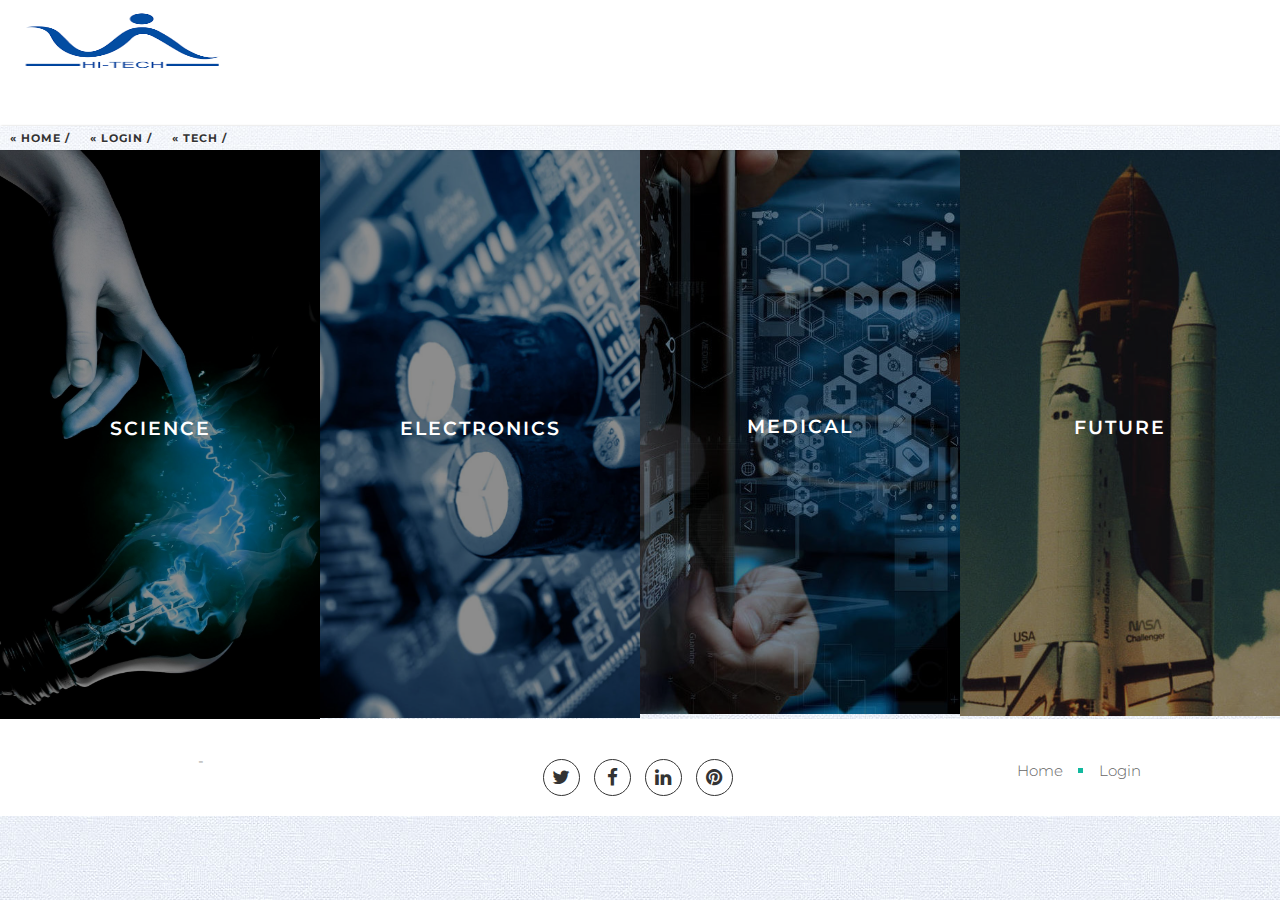
<file: data.html>
<!DOCTYPE html>
<!--[if lt IE 7 ]> <html lang="en" class="no-js ie6 lt8"> <![endif]-->
<!--[if IE 7 ]>    <html lang="en" class="no-js ie7 lt8"> <![endif]-->
<!--[if IE 8 ]>    <html lang="en" class="no-js ie8 lt8"> <![endif]-->
<!--[if IE 9 ]>    <html lang="en" class="no-js ie9"> <![endif]-->
<!--[if (gt IE 9)|!(IE)]><!--> <html lang="en" class="no-js"> <!--<![endif]-->
    <head>
        <meta charset="UTF-8" />
        <!-- <meta http-equiv="X-UA-Compatible" content="IE=edge,chrome=1">  -->
        <title>Login and Explore Technologies</title>
        <meta name="viewport" content="width=device-width, initial-scale=1.0"> 
        <meta name="description" content="Login and Registration Form with HTML5 and CSS3" />
        <meta name="keywords" content="html5, css3, form, switch, animation, :target, pseudo-class" />
        <meta name="author" content="Codrops" />
        <link rel="shortcut icon" href="../favicon.ico"> 
        <link rel="stylesheet" type="text/css" href="css/demo.css" />
        <link rel="stylesheet" type="text/css" href="css/style3.css" />
		<link rel="stylesheet" type="text/css" href="css/animate-custom.css" />


        <meta charset="utf-8" />
    <meta http-equiv="X-UA-Compatible" content="IE=edge" />
    <meta name="viewport" content="width=device-width, initial-scale=1" />
    <meta name="description" content="Free Bootstrap Themes by Html5xCss3 dot com - Free Responsive Html5 Templates">
    <meta name="author" content="http://www.Html5xCss3.com">
    
<!-- Bootstrap Core CSS -->
    <link href="css/bootstrap.min.css" rel="stylesheet" type="text/css">
    
    <!-- Custom CSS -->
    <link href="css/style.css" rel="stylesheet">
    <link rel="stylesheet" href="css/lightbox.css">
    
    <!-- Custom Fonts -->
    <link href="font-awesome/css/font-awesome.min.css" rel="stylesheet" type="text/css">
    
    <!-- Owl Carousel Assets -->
    <link href="owl-carousel/owl.carousel.css" rel="stylesheet">
    <!-- <link href="owl-carousel/owl.theme.css" rel="stylesheet"> -->

    </head>
    <body>
    <div style="height: 14%;background-color: white;">
            <img src="images/logo2.png" style="width: 250px; height: 90px;">
        </div>
          <!-- Codrops top bar -->
            <div class="codrops-top" >
            
                <a href="index.html">
                    <strong>&laquo; Home / </strong>
                </a>
                <a href="index3.html">
                    <strong>&laquo; Login / </strong>
                </a>
                <a href="#">
                    <strong>&laquo; Tech / </strong>
                </a>
                <span class="right">
                    <a href="">
                        
                    </a>
                </span>
                <div class="clr"></div>
            </div><!--/ Codrops top bar -->
        <!-- ////////////Content Box 04 -->
        <section class="box-content box-4" id="box-gallery" data-anchor="gallery">
            <div class="">
                <div class="no-gutter">
                    <div class="col-lg-3 col-sm-6">
                        <div class="portfolio-box zoom-effect">
                            <img src="images/sc.jpg" class="img-responsive" alt="">
                            <div class="portfolio-box-caption">
                                <div class="portfolio-box-caption-content">
                                    <div class="project-name">
                                       Science
                                    </div>
                                    <div class="project-category">
                                       
                                    </div>
                                    <div class="project-social">
                                        <ul class="list-inline">
                                            <li><a href="http://www.inventor-strategies.com/latest-science-inventions.html"><i class="fa fa-link"></i></a></li>
                                            
                                        </ul>
                                    </div>
                                </div>
                            </div>
                        </div>
                    </div>
                    <div class="col-lg-3 col-sm-6 nopadding">
                        <div class="portfolio-box zoom-effect">
                            <img src="images/el.jpg" class="img-responsive" alt="">
                            <div class="portfolio-box-caption">
                                <div class="portfolio-box-caption-content">
                                    <div class="project-name">
                                        Electronics
                                    </div>
                                    <div class="project-category">
                                        
                                    </div>
                                    <div class="project-social">
                                        <ul class="list-inline">
                                            <li><a href="http://www.inventor-strategies.com/new-electronic-inventions.html"><i class="fa fa-link"></i></a></li>
                                           
                                        </ul>
                                    </div>
                                </div>
                            </div>
                        </div>
                    </div>
                    <div class="col-lg-3 col-sm-6 nopadding">
                        <div class="portfolio-box zoom-effect">
                            <img src="images/medical.jpg" class="img-responsive" alt="">
                            <div class="portfolio-box-caption">
                                <div class="portfolio-box-caption-content">
                                    <div class="project-name">
                                       Medical
                                    </div>
                                    <div class="project-category">
                                        
                                    </div>
                                    <div class="project-social">
                                        <ul class="list-inline">
                                            <li><a href="http://www.inventor-strategies.com/medical-inventions.html"><i class="fa fa-link"></i></a></li>
                                           
                                        </ul>
                                    </div>
                                </div>
                            </div>
                        </div>
                    </div>

                       <div class="col-lg-3 col-sm-6 nopadding">
                        <div class="portfolio-box zoom-effect">
                            <img src="images/rock.jpg" class="img-responsive" alt="">
                            <div class="portfolio-box-caption">
                                <div class="portfolio-box-caption-content">
                                    <div class="project-name">
                                        Future
                                    </div>
                                    <div class="project-category">
                                       
                                    </div>
                                    <div class="project-social">
                                        <ul class="list-inline">
                                            <li><a href="http://www.inventor-strategies.com/future-inventions.html"><i class="fa fa-link"></i></a></li>
                                           
                                        </ul>
                                    </div>
                                </div>
                            </div>
                        </div>
                    </div>
                    
                  
                   
                  
        </section>
        <footer>
        
        <div class="wrap-footer">
            <div class="container">
                <div class="row">
                    <div class="col-md-3">
                        <p>- <a href="http://www.Html5xCss3.com" target="_blank" rel="nofollow"></a>  <a href="http://www.Html5xCss3.com" target="_blank" rel="nofollow"></a></p>
                    </div>
                    <div class="col-md-6">
                        <ul class="list-inline social-link">
                            <li><a href="#"><i class="fa fa-twitter"></i></a></li>
                            <li><a href="https://www.facebook.com/Html5xCss3"><i class="fa fa-facebook"></i></a></li>
                            <li><a href="#"><i class="fa fa-linkedin"></i></a></li>
                            <li><a href="#"><i class="fa fa-pinterest"></i></a></li>
                        </ul>
                    </div>
                    <div class="col-md-3">
                        <ul class="list-inline quicklinks">
                            <li><a href="index.html">Home</a></li>
                            <li><a href="index3.html">Login</a></li>
                    </div>
                </div>
            </div>
        </div>
    </footer>
      </body>
</html>
</file>
<file: css/demo.css>
@font-face {
    font-family: 'BebasNeueRegular';
    src: url('fonts/BebasNeue-webfont.eot');
    src: url('fonts/BebasNeue-webfont.eot?#iefix') format('embedded-opentype'),
         url('fonts/BebasNeue-webfont.woff') format('woff'),
         url('fonts/BebasNeue-webfont.ttf') format('truetype'),
         url('fonts/BebasNeue-webfont.svg#BebasNeueRegular') format('svg');
    font-weight: normal;
    font-style: normal;
}
/* CSS reset */
body,div,dl,dt,dd,ul,ol,li,h1,h2,h3,h4,h5,h6,pre,form,fieldset,input,textarea,p,blockquote,th,td { 
	margin:0;
	padding:0;
}
html,body {
	margin:0;
	padding:0;
	height: 100%;
}
table {
	border-collapse:collapse;
	border-spacing:0;
}
fieldset,img { 
	border:0;
}
address,caption,cite,code,dfn,th,var {
	font-style:normal;
	font-weight:normal;
}
ol,ul {
	list-style:none;
}
caption,th {
	text-align:left;
}
h1,h2,h3,h4,h5,h6 {
	font-size:100%;
	font-weight:normal;
}
q:before,q:after {
	content:'';
}
abbr,acronym { border:0;
}
article, aside, details, figcaption, figure,
footer, header, hgroup, menu, nav, section {
	display: block;
}
/* General Demo Style */
body{
	font-family: Cambria, Palatino, "Palatino Linotype", "Palatino LT STD", Georgia, serif;
	background: #fff url(../images/bg.jpg) repeat top left;
	font-weight: 400;
	font-size: 15px;
	color: #1d3c41;
	overflow-y: scroll;
}
a{
	color: #333;
	text-decoration: none;
}
.container{
	width: 100%;
	height: 100%;
	position: relative;
	text-align: center;
}
.clr{
	clear: both;
}
.container > header{
	padding: 20px 30px 10px 30px;
	margin: 0px 20px 10px 20px;
	position: relative;
	display: block;
	text-shadow: 1px 1px 1px rgba(0,0,0,0.2);
    text-align: center;
}
.container > header h1{
	font-family: 'BebasNeueRegular', 'Arial Narrow', Arial, sans-serif;
	font-size: 35px;
	line-height: 35px;
	position: relative;
	font-weight: 400;
	color: rgba(26,89,120,0.9);
	text-shadow: 1px 1px 1px rgba(0,0,0,0.1);
    padding: 0px 0px 5px 0px;
}
.container > header h1 span{
	color: #7cbcd6;
	text-shadow: 0px 1px 1px rgba(255,255,255,0.8);
}
.container > header h2{
	font-size: 16px;
	font-style: italic;
	color: #2d6277;
	text-shadow: 0px 1px 1px rgba(255,255,255,0.8);
}
/* Header Style */
.codrops-top{
	line-height: 24px;
	font-size: 11px;
	background: rgba(255, 255, 255, 0.4);
	text-transform: uppercase;
	z-index: 9999;
	position: relative;
	box-shadow: 1px 0px 2px rgba(0,0,0,0.2);
}
.codrops-top a{
	padding: 0px 10px;
	letter-spacing: 1px;
	color: #333;
	text-shadow: 0px 1px 1px #fff;
	display: block;
	float: left;
}
.codrops-top a:hover{
	background: #fff;
}
.codrops-top span.right{
	float: right;
}
.codrops-top span.right a{
	float: left;
	display: block;
}

.codrops-demos{
	text-align:center;
	display: block;
	padding: 14px;
}
.codrops-demos span{
	display: inline-block;
	padding-right: 15px;
	text-shadow: 1px 1px 1px rgba(255, 255, 255, 0.8);
}
.codrops-demos a,
.codrops-demos a.current-demo,
.codrops-demos a.current-demo:hover{
    display: inline-block;
	font-style: italic;
	font-size: 12px;
	padding: 3px 5px;
	margin: 0px 3px;
	font-weight: 800;
	box-shadow: 1px 1px 1px rgba(0,0,0,0.05) inset;
	color: #fff;
	text-shadow: 1px 1px 1px rgba(0,0,0,0.1);
	background: rgba(104,171,194,0.5);
}
.codrops-demos a:hover{
	background: #4fa2c4;
}
.codrops-demos a.current-demo,
.codrops-demos a.current-demo:hover{
	color: rgba(104,171,194,1);
	background: rgba(255,255,255,0.9);
	box-shadow: 0px 1px 1px rgba(0,0,0,0.1);
}
</file>
<file: css/style3.css>
/* remove codrops styles and reset the whole thing */
#container_demo{
	 text-align: left;
	 margin: 0;
	 padding: 0;
	 margin: 0 auto;
	 font-family: "Trebuchet MS","Myriad Pro",Arial,sans-serif;
}

/** fonts used for the icons **/ 
@font-face {
    font-family: 'FontomasCustomRegular';
    src: url('fonts/fontomas-webfont.eot');
    src: url('fonts/fontomas-webfont.eot?#iefix') format('embedded-opentype'),
         url('fonts/fontomas-webfont.woff') format('woff'),
         url('fonts/fontomas-webfont.ttf') format('truetype'),
         url('fonts/fontomas-webfont.svg#FontomasCustomRegular') format('svg');
    font-weight: normal;
    font-style: normal;
}
@font-face {
    font-family: 'FranchiseRegular';
    src: url('fonts/franchise-bold-webfont.eot');
    src: url('fonts/franchise-bold-webfont.eot?#iefix') format('embedded-opentype'),
         url('fonts/franchise-bold-webfont.woff') format('woff'),
         url('fonts/franchise-bold-webfont.ttf') format('truetype'),
         url('fonts/franchise-bold-webfont.svg#FranchiseRegular') format('svg');
    font-weight: normal;
    font-style: normal;

}
a.hiddenanchor{
	display: none;
}
/** The wrapper that will contain our two forms **/
#wrapper{
	width: 60%;
	right: 0px;
	min-height: 560px;	
	margin: 0px auto;	
	width: 500px;
	position: relative;	
}
/**** Styling the form elements **/

/**** general text styling ****/
#wrapper a{
	color: rgb(95, 155, 198);
	text-decoration: underline;
}

#wrapper h1{
	font-size: 48px;
	color: rgb(6, 106, 117);
	padding: 2px 0 10px 0;
	font-family: 'FranchiseRegular','Arial Narrow',Arial,sans-serif;
	font-weight: bold;
	text-align: center;
	padding-bottom: 30px;
}
/** For the moment only webkit supports the background-clip:text; */
#wrapper h1{
    background: -webkit-repeating-linear-gradient(-45deg, 
	rgb(18, 83, 93) , 
	rgb(18, 83, 93) 20px, 
	rgb(64, 111, 118) 20px, 
	rgb(64, 111, 118) 40px, 
	rgb(18, 83, 93) 40px);
	-webkit-text-fill-color: transparent;
	-webkit-background-clip: text;
}
#wrapper h1:after{
	content: ' ';
	display: block;
	width: 100%;
	height: 2px;
	margin-top: 10px;
	background: -moz-linear-gradient(left, rgba(147,184,189,0) 0%, rgba(147,184,189,0.8) 20%, rgba(147,184,189,1) 53%, rgba(147,184,189,0.8) 79%, rgba(147,184,189,0) 100%); 
	background: -webkit-gradient(linear, left top, right top, color-stop(0%,rgba(147,184,189,0)), color-stop(20%,rgba(147,184,189,0.8)), color-stop(53%,rgba(147,184,189,1)), color-stop(79%,rgba(147,184,189,0.8)), color-stop(100%,rgba(147,184,189,0))); 
	background: -webkit-linear-gradient(left, rgba(147,184,189,0) 0%,rgba(147,184,189,0.8) 20%,rgba(147,184,189,1) 53%,rgba(147,184,189,0.8) 79%,rgba(147,184,189,0) 100%); 
	background: -o-linear-gradient(left, rgba(147,184,189,0) 0%,rgba(147,184,189,0.8) 20%,rgba(147,184,189,1) 53%,rgba(147,184,189,0.8) 79%,rgba(147,184,189,0) 100%); 
	background: -ms-linear-gradient(left, rgba(147,184,189,0) 0%,rgba(147,184,189,0.8) 20%,rgba(147,184,189,1) 53%,rgba(147,184,189,0.8) 79%,rgba(147,184,189,0) 100%); 
	background: linear-gradient(left, rgba(147,184,189,0) 0%,rgba(147,184,189,0.8) 20%,rgba(147,184,189,1) 53%,rgba(147,184,189,0.8) 79%,rgba(147,184,189,0) 100%); 
}

#wrapper p{
	margin-bottom:15px;
}
#wrapper p:first-child{
	margin: 0px;
}
#wrapper label{
	color: rgb(64, 92, 96);
	position: relative;
}

/**** advanced input styling ****/
/* placeholder */
::-webkit-input-placeholder  { 
	color: rgb(190, 188, 188); 
	font-style: italic;
}
input:-moz-placeholder,
textarea:-moz-placeholder{ 
	color: rgb(190, 188, 188);
	font-style: italic;
} 
input {
  outline: none;
}

/* all the input except submit and checkbox */
#wrapper input:not([type="checkbox"]){
	width: 92%;
	margin-top: 4px;
	padding: 10px 5px 10px 32px;	
	border: 1px solid rgb(178, 178, 178);
	-webkit-appearance: textfield;
	-webkit-box-sizing: content-box;
	  -moz-box-sizing : content-box;
	       box-sizing : content-box;
	-webkit-border-radius: 3px;
	   -moz-border-radius: 3px;
	        border-radius: 3px;
	-webkit-box-shadow: 0px 1px 4px 0px rgba(168, 168, 168, 0.6) inset;
	   -moz-box-shadow: 0px 1px 4px 0px rgba(168, 168, 168, 0.6) inset;
	        box-shadow: 0px 1px 4px 0px rgba(168, 168, 168, 0.6) inset;
	-webkit-transition: all 0.2s linear;
	   -moz-transition: all 0.2s linear;
	     -o-transition: all 0.2s linear;
	        transition: all 0.2s linear;
}
#wrapper input:not([type="checkbox"]):active,
#wrapper input:not([type="checkbox"]):focus{
	border: 1px solid rgba(91, 90, 90, 0.7);
	background: rgba(238, 236, 240, 0.2);	
	-webkit-box-shadow: 0px 1px 4px 0px rgba(168, 168, 168, 0.9) inset;
	   -moz-box-shadow: 0px 1px 4px 0px rgba(168, 168, 168, 0.9) inset;
	        box-shadow: 0px 1px 4px 0px rgba(168, 168, 168, 0.9) inset;
} 

/** the magic icon trick ! **/
[data-icon]:after {
    content: attr(data-icon);
    font-family: 'FontomasCustomRegular';
    color: rgb(106, 159, 171);
    position: absolute;
    left: 10px;
    top: 35px;
	width: 30px;
}

/*styling both submit buttons */
#wrapper p.button input{
	width: 30%;
	cursor: pointer;	
	background: rgb(61, 157, 179);
	padding: 8px 5px;
	font-family: 'BebasNeueRegular','Arial Narrow',Arial,sans-serif;
	color: #fff;
	font-size: 24px;	
	border: 1px solid rgb(28, 108, 122);	
	margin-bottom: 10px;	
	text-shadow: 0 1px 1px rgba(0, 0, 0, 0.5);
	-webkit-border-radius: 3px;
	   -moz-border-radius: 3px;
	        border-radius: 3px;	
	-webkit-box-shadow: 0px 1px 6px 4px rgba(0, 0, 0, 0.07) inset,
	        0px 0px 0px 3px rgb(254, 254, 254),
	        0px 5px 3px 3px rgb(210, 210, 210);
	   -moz-box-shadow:0px 1px 6px 4px rgba(0, 0, 0, 0.07) inset,
	        0px 0px 0px 3px rgb(254, 254, 254),
	        0px 5px 3px 3px rgb(210, 210, 210);
	        box-shadow:0px 1px 6px 4px rgba(0, 0, 0, 0.07) inset,
	        0px 0px 0px 3px rgb(254, 254, 254),
	        0px 5px 3px 3px rgb(210, 210, 210);
	-webkit-transition: all 0.2s linear;
	   -moz-transition: all 0.2s linear;
	     -o-transition: all 0.2s linear;
	        transition: all 0.2s linear;
}
#wrapper p.button input:hover{
	background: rgb(74, 179, 198);
}
#wrapper p.button input:active,
#wrapper p.button input:focus{
	background: rgb(40, 137, 154);
	position: relative;
	top: 1px;
	border: 1px solid rgb(12, 76, 87);	
	-webkit-box-shadow: 0px 1px 6px 4px rgba(0, 0, 0, 0.2) inset;
	   -moz-box-shadow: 0px 1px 6px 4px rgba(0, 0, 0, 0.2) inset;
	        box-shadow: 0px 1px 6px 4px rgba(0, 0, 0, 0.2) inset;
}
p.login.button,
p.signin.button{
	text-align: right;
	margin: 5px 0;
}


/* styling the checkbox "keep me logged in"*/
.keeplogin{
	margin-top: -5px;
}
.keeplogin input,
.keeplogin label{
	display: inline-block;
	font-size: 12px;	
	font-style: italic;
}
.keeplogin input#loginkeeping{
	margin-right: 5px;
}
.keeplogin label{
	width: 80%;
}


/*styling the links to change from one form to another */

p.change_link{
	position: absolute;
	color: rgb(127, 124, 124);
	left: 0px;
	height: 20px;
	width: 440px;
	padding: 17px 30px 20px 30px;
	font-size: 16px	;
	text-align: right;
	border-top: 1px solid rgb(219, 229, 232);
	-webkit-border-radius: 0 0  5px 5px;
	   -moz-border-radius: 0 0  5px 5px;
	        border-radius: 0 0  5px 5px;
	background: rgb(225, 234, 235);
	background: -moz-repeating-linear-gradient(-45deg, 
	rgb(247, 247, 247) , 
	rgb(247, 247, 247) 15px, 
	rgb(225, 234, 235) 15px, 
	rgb(225, 234, 235) 30px, 
	rgb(247, 247, 247) 30px
	);
	background: -webkit-repeating-linear-gradient(-45deg, 
	rgb(247, 247, 247) , 
	rgb(247, 247, 247) 15px, 
	rgb(225, 234, 235) 15px, 
	rgb(225, 234, 235) 30px, 
	rgb(247, 247, 247) 30px
	);
	background: -o-repeating-linear-gradient(-45deg, 
	rgb(247, 247, 247) , 
	rgb(247, 247, 247) 15px, 
	rgb(225, 234, 235) 15px, 
	rgb(225, 234, 235) 30px, 
	rgb(247, 247, 247) 30px
	);
	background: repeating-linear-gradient(-45deg, 
	rgb(247, 247, 247) , 
	rgb(247, 247, 247) 15px, 
	rgb(225, 234, 235) 15px, 
	rgb(225, 234, 235) 30px, 
	rgb(247, 247, 247) 30px
	);
}
#wrapper p.change_link a {
	display: inline-block;
	font-weight: bold;
	background: rgb(247, 248, 241);
	padding: 2px 6px;
	color: rgb(29, 162, 193);
	margin-left: 10px;
	text-decoration: none;
	-webkit-border-radius: 4px;
	-moz-border-radius: 4px;
	border-radius: 4px;
	border: 1px solid rgb(203, 213, 214);
	-webkit-transition: all 0.4s linear;
	-moz-transition: all 0.4s  linear;
	-o-transition: all 0.4s linear;
	-ms-transition: all 0.4s  linear;
	transition: all 0.4s  linear;
}
#wrapper p.change_link a:hover {
	color: rgb(57, 191, 215);
	background: rgb(247, 247, 247);
	border: 1px solid rgb(74, 179, 198);
}
#wrapper p.change_link a:active{
	position: relative;
	top: 1px;
}
/** Styling both forms **/
#register, 
#login{
	position: absolute;
	top: 0px;
	width: 88%;	
	padding: 18px 6% 60px 6%;
	margin: 0 0 35px 0;
	background: rgb(247, 247, 247);
	border: 1px solid rgba(147, 184, 189,0.8);
	-webkit-box-shadow: 0pt 2px 5px rgba(105, 108, 109,  0.7),	0px 0px 8px 5px rgba(208, 223, 226, 0.4) inset;
	   -moz-box-shadow: 0pt 2px 5px rgba(105, 108, 109,  0.7),	0px 0px 8px 5px rgba(208, 223, 226, 0.4) inset;
	        box-shadow: 0pt 2px 5px rgba(105, 108, 109,  0.7),	0px 0px 8px 5px rgba(208, 223, 226, 0.4) inset;
	-webkit-box-shadow: 5px;
	-moz-border-radius: 5px;
		 border-radius: 5px;
}
#register{	
	z-index: 21;
	opacity: 0;
}
#login{
	z-index: 22;
}
#toregister:target ~ #wrapper #register,
#tologin:target ~ #wrapper #login{
	z-index: 22;
	-webkit-animation-delay: .6s;
	-webkit-animation-timing-function: ease-in;
	-moz-animation-delay: .6s;
	-moz-animation-timing-function: ease-in;
	-o-animation-delay: .6s;
	-o-animation-timing-function: ease-in;
	-ms-animation-delay: .6s;
	-ms-animation-timing-function: ease-in;
	animation-delay: .6s;
	animation-timing-function: ease-in;
	-webkit-animation-name: scaleIn;
	-moz-animation-name: scaleIn;
	-ms-animation-name: scaleIn;
	-o-animation-name: scaleIn;
	animation-name: scaleIn;
}
#toregister:target ~ #wrapper #login,
#tologin:target ~ #wrapper #register{
	-webkit-animation-timing-function: ease-out;
	-moz-animation-timing-function: ease-out;
	-o-animation-timing-function: ease-out;
	-ms-animation-timing-function: ease-out;
	animation-timing-function: ease-out;
	-webkit-animation-name: scaleOut;
	-moz-animation-name: scaleOut;
	-ms-animation-name: scaleOut;
	-o-animation-name: scaleOut;
	animation-name: scaleOut;
}

/** the actual animation, credit where due : http://daneden.me/animate/ ***/
.animate{
	-webkit-animation-duration: 0.5s;
	-webkit-animation-fill-mode: both;
	
	-moz-animation-duration: 0.5s;
	-moz-animation-fill-mode: both;
	
	-o-animation-duration: 0.5s;
	-o-animation-fill-mode: both;
	
	-ms-animation-duration: 0.5s;
	-ms-animation-fill-mode: both;
	
	animation-duration: 0.5s;
	animation-fill-mode: both;
}

/** yerk some ugly IE fixes 'cause I know someone will ask "why does it look ugly in IE?", no matter how many warnings I will put in the article */

.lt8 #wrapper input{
	padding: 10px 5px 10px 32px;
    width: 92%;
}
.lt8 #wrapper input[type=checkbox]{
	width: 10px;
	padding: 0;
}
.lt8 #wrapper h1{
	color: #066A75;
}
.lt8 #register{	
	display: none;
}
.lt8 p.change_link,
.ie9 p.change_link{
	position: absolute;
	height: 90px;
	background: transparent;
}
</file>
<file: css/style.css>
/*
Free Bootstrap Themes : http://www.Html5xCss3.com
*/

/* ==== Google font ==== */
@import url('https://fonts.googleapis.com/css?family=Montserrat:400,600,700,800');
@import url('https://fonts.googleapis.com/css?family=Playfair+Display:400,700,900');
@import url('https://fonts.googleapis.com/css?family=Open+Sans+Condensed:300,300i,700');
/* ---------------------------------------------------------------------------- */
/* ------------------------------------Html-Body------------------------------- */
/* ---------------------------------------------------------------------------- */
body {font-family: 'Montserrat', sans-serif;font-weight: 300;color: #666;background-color: #fff;font-size: 15px;line-height: 24px;hyphens: auto;overflow-wrap: break-word;}
html, body {width:100%; padding:0; margin:0;}

/* ---------------------------------------------------------------------------- */
/* ---------------------------------------------------------------------------- */
/* ---------------------------------------------------------------------------- */
html { -webkit-text-size-adjust: none;}
.video embed,.video object,.video iframe { width: 100%;  height: auto;}
img{max-width:100%;	height: auto;width: auto\9; /* ie8 */}

h1 {font-size: 38px;}
h2 {font-size: 36px;}
h3 {font-size: 32px;}
h4 {font-size: 28px;}
h5 {font-size: 24px;}
h6 {font-size: 20px;}

h1,h2,h3,h4,h5,h6 {font-weight: 700;color: #111;font-family: 'Open Sans Condensed', sans-serif;line-height: 1.1;}

p {margin: 0 0 20px;}

a {color: #fff;-webkit-transition: all .2s ease-in-out;-moz-transition: all .2s ease-in-out;transition: all .2s ease-in-out;}
a:hover,
a:focus {text-decoration: none;color:#EC495E;}

button {border: none;outline: 0;}
ul li{list-style: none;}
input:not([type]), input[type="color"], input[type="email"], input[type="number"], input[type="password"], input[type="tel"], input[type="url"], input[type="text"], input[type="search"], textarea, .form-control, select {
    border-radius: 0 0 0 0;
    box-shadow: none;
    color: #999999;
    display: block;
    font-size: 14px;
    font-weight: normal;
    line-height: 1.2;
	height: 43px;
    margin: 10px 0;
    outline: medium none;
    padding: 10px;
    transition: border-color 0.2s ease-in-out 0s, color 0.2s ease-in-out 0s;
    width: 100%;
	background-color: transparent;
    border: 2px solid #777;
}

/* --Line-- */
hr.line { margin: 15px auto; padding: 0; max-width: 90px;border: 0; border-top: solid 5px #ddd;text-align: center;}

/* --Progress-- */
.progress{background-color: rgba(0, 0, 0, .3); height: 15px;box-shadow: none;}
.progress-bar{box-shadow: none;line-height: 15px;}
.progress-bar-light{background-color: #f2f2f2; color: #262626;}
.progress-bar-yellow {background-color: #12B99F;}
.progress-bar-dark {background-color: #262626;}

/* --no-gutter-- */
.no-gutter::after, .no-gutter::before {content: " ";display: table;}
.no-gutter::after {clear: both;}
.no-gutter{margin: 0 !important;}
.no-gutter > [class*=col-] {
	padding-right: 0;
	padding-left: 0;
}

/* --Socials-nav-- */
.social-link{text-align: center;}
.social-link li{}
.social-link li a{height: 37px; width: 37px;border-radius: 50%;display:block;color: #333;font-size: 19px;padding-top: 6px;border: 1px solid #333;}
.social-link li a:hover{background: #12B99F;color: #000;border: 1px solid #12B99F;}

/* --Page-- */
body.index-page {}
body.sub-page {}
body.sub-page header.main-header{min-height: 330px;}
body.sub-page .header-text {padding: 70px 0;}
body.sub-page .header-text img{max-height: 200px;}
body.sub-page footer{border-top: 1px solid #ccc;}
/* ---------------------------------------------------------------------------- */
/* -------------------------------Header-Styles-------------------------------- */
/* ---------------------------------------------------------------------------- */
header.main-header{background-size: cover;background: url(../images/sho.jpg) no-repeat center center;min-height: 850px;position: relative}
header.main-header:after{background: rgba(0, 0, 0, .8);height: 100%;width: 100%;position:absolute;content: "";right: 0;top: 0;left: 0;bottom: 0;}

/* Header Styles */
.header-text {color: #fff;padding: 250px 0;text-shadow: 1px 2px 2px #000;position:relative;z-index: 1;}


.header-text-inner{ max-width: 660px;text-align: right;float: right;padding-right: 35px;border-right: 1px solid #fff;}
.header-text img{max-height: 300px;}

.header-text h1{margin-top: 0;margin-bottom: 0;text-transform: uppercase;color: #fff;font-weight: 700;font-size: 40px;margin-bottom: 20px;letter-spacing: 2px;font-size: 45px;line-height: 1}
.header-text p{ margin-bottom: 50px;font-size: 15px;font-weight: 300;}
.header-text .btn-primary{border:none;padding: 10px 20px;margin-right: 7px;border-radius: 0;}

.header-text .btn-primary.btn-header1{background: #12B99F; color: #fff;text-shadow: none;}
.header-text .btn-primary.btn-header2{background: #000; color: #fff;text-shadow: none;}
.header-text .btn-primary.btn-header1:hover,
.header-text .btn-primary.btn-header2:hover{background: #fff; color: #000;}
@media only screen and (min-width: 768px) {
	.header-text .fix-right{float: right;}
}
@media(max-width:767px){
	header.main-header{text-align: center;}
	.header-text {padding: 100px 0;}
	.header-text img{margin: auto;}
	.header-text-inner{text-align: center;float: none;padding: 20px;border-right: none;}
}
@media(max-width:500px){
	header.main-header{min-height: 700px;}
	.header-text h1{font-size: 30px;}
	.header-text p{font-size: 13px;}
	.header-text img{max-height: 200px;}
}

/* ---------------------------------------------------------------------------- */
/* -------------------------------------Content-------------------------------- */
/* ---------------------------------------------------------------------------- */
#page-content{}

/* ---HomePage--- */
.box-content {}

.box-content.box-style-0{background-image: url(../images/patftern-white2.png); background-color: #fff;}
.box-content.box-style-1{background: url(../images/pattern-white.png) center center;background-size: cover; background-color: #fff;}
.box-content.box-style-2{background-image: url(../images/home-6.png);background-position: 80% top;background-repeat: no-repeat;background-color: #F8F9F1;}
.box-content.box-style-3{background: url(../images/ep_naturalblack.png) fixed center center;color:#fff;}

/* ---Heading--- */
.heading{margin-bottom: 60px;position:relative;}
.heading h2{font-weight: 400;font-size: 100px;letter-spacing: 0px;line-height: 90px;text-transform: uppercase;}
.heading:after{position: absolute; content: "";width: 40px;height: 4px;background: #12B99F;left: 0;bottom: -30px;}
.box-text.dark-style .heading:after{background: #fff;}
.box-text .t-right .heading:after{left: calc(100% - 40px); }
@media(max-width:767px){
	.heading h2{font-size: 67px;line-height: 57px;}
	.heading:after{display: none;}
}


/* ---------------------------------------------------------------------------- */
/* ----------------------------------Main Nav---------------------------------- */
/* ---------------------------------------------------------------------------- */
.nav-item{border-left: 1px solid rgba(0, 0, 0, 0.6);border-bottom: 1px solid rgba(0, 0, 0, 0.6);display: block;position: relative;margin: auto;overflow: hidden;height: 330px;cursor:pointer}
.nav-item:nth-child(3n+1) {border-left: none;}
.nav-item:nth-child(n+4) {border-bottom: none;}
.nav-item-inner{display: block;width: 100%;height: 100%;z-index: 1;}
.nav-item h3.sub-title,
.nav-item .nav-item-detail{position: absolute;left: 7%;width: 91%;}

.nav-item-image{position: relative;background-position: center center;background-size: cover;height: 100%;width: 100%;z-index: 1;}
.nav-item-image:after{position: absolute; content: ""; width: 100%; height: 100%;opacity: 0.85;}
.nav-item-image.gradient-1:after{background: #00d2ff;background: -webkit-linear-gradient(to right, #00d2ff, #3a7bd5);background: linear-gradient(to right, #00d2ff, #3a7bd5);}
.nav-item-image.gradient-2:after{background: #c0392b;background: -webkit-linear-gradient(to right, #c0392b, #8e44ad);background: linear-gradient(to right, #c0392b, #8e44ad);}
.nav-item-image.gradient-3:after{background: #4568dc;background: -webkit-linear-gradient(to right, #4568dc, #b06ab3);background: linear-gradient(to right, #4568dc, #b06ab3);}
.nav-item-image.gradient-4:after{background: #283c86;background: -webkit-linear-gradient(to right, #283c86, #45a247);background: linear-gradient(to right, #283c86, #45a247);}
.nav-item-image.gradient-5:after{background: #000000;background: -webkit-linear-gradient(to right, #000000, #141e30);background: linear-gradient(to right, #000000, #141e30);}
.nav-item-image.gradient-6:after{background: #ff4b1f;background: -webkit-linear-gradient(to right, #ff4b1f, #ff9068);background: linear-gradient(to right, #ff4b1f, #ff9068);}

.nav-item:hover .nav-item-image:after{opacity: 1}

.nav-item h3.sub-title,
.nav-item h2.title{color: #fff;font-family: "Montserrat",sans-serif;}

.nav-item h3.sub-title{font-weight: 600; font-size: 60px;margin: 0;top: 8%;z-index: 3;}
.nav-item .nav-item-detail{bottom: 8%;z-index: 3;}
.nav-item .nav-item-detail p{margin: 0;color: #eee;font-size: 14px;}
.nav-item h2.title{font-weight: 500;margin: 0 0 10px;font-size: 40px;font-style: italic}

@media(max-width:767px){
	.nav-item{border: none;}
}

/* ---------------------------------------------------------------------------- */
/* -------------------------------------Box 1---------------------------------- */
/* ---------------------------------------------------------------------------- */
.box-content.box-1 {}

/* ---------------------------------------------------------------------------- */
/* -------------------------------------Box 2---------------------------------- */
/* ---------------------------------------------------------------------------- */
.box-content.box-2 {}

/* ---------------------------------------------------------------------------- */
/* -------------------------------------Box 3---------------------------------- */
/* ---------------------------------------------------------------------------- */
.box-content.box-3 {}

/* ---------------------------------------------------------------------------- */
/* -------------------------------------Box 4---------------------------------- */
/* ---------------------------------------------------------------------------- */
.box-content.box-4 {}

/* ---------------------------------------------------------------------------- */
/* -------------------------------------Box 5---------------------------------- */
/* ---------------------------------------------------------------------------- */
.box-content.box-5 {}

/* ---------------------------------------------------------------------------- */
/* -------------------------------------Box 6---------------------------------- */
/* ---------------------------------------------------------------------------- */
.box-content.box-6 textarea{height: 150px;}


/* ---------------------------------------------------------------------------- */
/* ------------------------------------Footer---------------------------------- */
/* ---------------------------------------------------------------------------- */
footer{color: #666;}
footer ul {padding: 0;margin-top: 10px;}
footer a {color: #666;}
footer a:hover {color: #12B99F;}



footer .wrap-footer{text-align:center;background-color: #fff;padding: 30px 0 10px;}

footer .quicklinks{}
footer .quicklinks li{position: relative;padding-right: 20px;margin-right: 7px;}
footer .quicklinks li:last-child{padding-right: 0;margin-right: 0;}
footer .quicklinks li:last-child:after{display: none;}
footer .quicklinks li:after{position: absolute;bottom: 10px;right: 0;content: ""; height: 5px; width: 5px; background-color: #12B99F;}

/* ---------------------------------------------------------------------------- */
/* ------------------------------Portfolio Box--------------------------------- */
/* ---------------------------------------------------------------------------- */	
.portfolio-box {display: block;position: relative;margin: auto;overflow: hidden;max-width: 500px}

/****** Zoom Effect ******/
.portfolio-box.zoom-effect .portfolio-box-caption{background: rgba(0, 0, 0,.45);}
.portfolio-box.zoom-effect img{-webkit-transition: 0.5s ease;transition: 0.5s ease;}
.portfolio-box:hover.zoom-effect img{-webkit-transform:scale(1.1); /* Safari and Chrome */-moz-transform:scale(1.1); /* Firefox */-ms-transform:scale(1.1); /* IE 9 */-o-transform:scale(1.1); /* Opera */transform:scale(1.1);}

.portfolio-box .portfolio-box-caption {display: block;position: absolute;bottom: 0;width: 100%;height: 100%;text-align: center;color: #fff;-webkit-transition: all .35s;-moz-transition: all .35s;transition: all .35s;}
.portfolio-box .portfolio-box-caption .portfolio-box-caption-content {position: absolute;top: 50%;width: 100%;text-align: center;transform: translateY(-50%);}

.portfolio-box .portfolio-box-caption .portfolio-box-caption-content .project-social,
.portfolio-box .portfolio-box-caption .portfolio-box-caption-content .project-category,
.portfolio-box .portfolio-box-caption .portfolio-box-caption-content .project-name {padding: 0 15px;text-transform: uppercase;font-weight: 600;letter-spacing: 2px;}
.portfolio-box .portfolio-box-caption .portfolio-box-caption-content .project-category {font-size: 13px;color: #12B99F;margin-bottom: 10px;}
.portfolio-box .portfolio-box-caption .portfolio-box-caption-content .project-name {font-size: 16px;margin-bottom: 3px;}
.portfolio-box .portfolio-box-caption .portfolio-box-caption-content .project-social{transition: all 1s ease;opacity: 0; height: 0;overflow: hidden;}
.portfolio-box .portfolio-box-caption .portfolio-box-caption-content .project-social i.fa{font-size: 25px;}
.portfolio-box .portfolio-box-caption .portfolio-box-caption-content .project-social ul li{margin: 20px 5px 0;}
.portfolio-box .portfolio-box-caption .portfolio-box-caption-content .project-social ul li a{display: block;width: 48px;height: 48px;color: #12B99F;background: #fff;transition-duration: 0.3s;padding-top: 12px;border-radius: 50%;text-shadow: none;}
.portfolio-box .portfolio-box-caption .portfolio-box-caption-content .project-social ul li a:hover{color: #fff;background-color: #12B99F;}

.portfolio-box:hover .portfolio-box-caption {opacity: 1;background: none;}
.portfolio-box:hover .portfolio-box-caption .portfolio-box-caption-content .project-social{opacity: 1;height: auto;}
.portfolio-box:hover .portfolio-box-caption .portfolio-box-caption-content .project-category,
.portfolio-box:hover .portfolio-box-caption .portfolio-box-caption-content .project-name{display: none;}

@media(min-width:768px) {
    .portfolio-box .portfolio-box-caption .portfolio-box-caption-content .project-category {font-size: 15px;}
    .portfolio-box .portfolio-box-caption .portfolio-box-caption-content .project-name {font-size: 19px;}
}

/* ---------------------------------------------------------------------------- */
/* ------------------------------------Button---------------------------------- */
/* ---------------------------------------------------------------------------- */
.btn {
	border-radius: 0;
	outline: none;
	text-decoration: none;
	text-transform: uppercase;
	font-weight: bold;	
	box-shadow: none;
	border: none;
}

.btn:focus,
.btn.active, 
.btn:active {
    background-image: none;
    box-shadow: none;
    outline: 0 none;
}

.btn-skin {padding: 9px 24px;color: #fff;background-color: #12B99F;min-width: 110px;margin: 10px 0;height: 40px;}
.btn-skin i.fa{padding-left: 5px;}
.btn-skin:hover, .btn-skin:focus {color: #fff;background-color: #111;}

/* ---------------------------------------------------------------------------- */
/* -----------------------------Overview-aside-nav----------------------------- */
/* ---------------------------------------------------------------------------- */
#overview-aside-nav {position: fixed;top: 50%;right: 6px;margin-top: -11.6875em;-webkit-user-select: none;-moz-user-select: none;user-select: none;z-index:999;}
#overview-aside-nav ul {list-style: none;display: block}
#overview-aside-nav ul li {position: relative;width: 20px;height: 20px;padding: 7px;margin-bottom: 5px;cursor: pointer;-webkit-transition: all 0.1s ease;-moz-transition: all 0.1s ease;-o-transition: all 0.1s ease;transition: all 0.1s ease}
#overview-aside-nav ul li div {width: 6px;height: 17px;overflow: hidden;margin-left: auto;background: #C8C8C8;-webkit-border-radius: 8px;-moz-border-radius: 8px;-ms-border-radius: 8px;-o-border-radius: 8px;border-radius: 8px;-webkit-transition: all 0.1s ease;-moz-transition: all 0.1s ease;-o-transition: all 0.1s ease;transition: all 0.1s ease;box-shadow: inset 0 0 1px #777}
#overview-aside-nav ul li b {display: none;position: absolute;top: 50%;margin-top: -6px;right: 24px;white-space: nowrap;font-size: 12px;color: #12B99F;font-weight: 600;}
#overview-aside-nav ul li:hover b {display: block !important;-webkit-animation: fadein 0.3s ease-out;-moz-animation: fadein 0.3s ease-out;-ms-animation: fadein 0.3s ease-out;-o-animation: fadein 0.3s ease-out;animation: fadein 0.3s ease-out}
#overview-aside-nav ul li:hover div {background: #12B99F}
#overview-aside-nav ul li.on {height: 37px !important}
#overview-aside-nav ul li.on div {background: #12B99F;height: 30px !important}

#b2top {position: fixed;right: 10px;bottom: 20px;border: 2px solid #12B99F;padding: 10px;cursor: pointer;z-index:999;}

/* ---------------------------------------------------------------------------- */
/* -----------------------------------Success---------------------------------- */
/* ---------------------------------------------------------------------------- */
.success{height: 500px;width: 100%;text-transform: uppercase;}
.success-insite {position: relative;top: 50%;left: 50%;transform: translate(-50%, -50%);}
.success span.fail{font-size: 50px; color: red;display: block;line-height: 55px;}
.success span.success{font-size: 50px; color: blue;display: block;line-height: 55px;}
.success .btn-skin{margin-top: 50px}

/* ---------------------------------------------------------------------------- */
/* ----------------------------------Carousel---------------------------------- */
/* ---------------------------------------------------------------------------- */
.owl-carousel{height: 100%;width: 100%;}
.owl-carousel:hover .owl-buttons div {color:#fff;}
.owl-controls .owl-prev {}
.owl-controls .owl-next {}
.owl-controls .btn i.fa {font-size: 32px;margin: 0 10px 0;color: #111}
.owl-carousel .item{width: 100%;height: 100%;}
.owl-carousel .owl-wrapper-outer,
.owl-carousel .owl-wrapper,
.owl-item{height: 100%;}

/* ---------------------------------------------------------------------------- */
/* ----------------------------------Margin------------------------------------ */
/* ---------------------------------------------------------------------------- */
.m-top10 { margin-top: 10px;}
.m-top15 { margin-top: 15px;}
.m-top20 { margin-top: 20px;}
.m-top30 { margin-top: 30px;}
.m-top50 { margin-top: 50px;}
.m-top80 { margin-top: 100px;}
.m-top100 { margin-top: 80px;}
.m-top120 { margin-top: 120px;}

.m-bot10 { margin-bottom: 10px;}
.m-bot15 { margin-bottom: 15px;}
.m-bot20 { margin-bottom: 20px;}
.m-bot30 { margin-bottom: 30px;}
.m-bot50 { margin-bottom: 50px;}
.m-bot80 { margin-bottom: 80px;}
.m-bot120 { margin-bottom: 120px;}

.pd-exlarge-xs{padding: 100px 90px;}
.pd-large-xs{padding: 80px 70px;}
.pd-medium-xs{padding: 60px 50px;}
.pd-small-xs{padding: 40px 30px;}

@media only screen and (min-width: 768px) {
    .pd-exlarge-sm{padding: 100px 90px;}
	.pd-large-sm{padding: 80px 70px;}
	.pd-medium-sm{padding: 60px 50px;}
	.pd-small-sm{padding: 40px 30px;}
}
@media only screen and (min-width: 992px) {
    .pd-exlarge-md{padding: 100px 90px;}
	.pd-large-md{padding: 80px 70px;}
	.pd-medium-md{padding: 60px 50px;}
	.pd-small-md{padding: 40px 30px;}
}
@media only screen and (min-width: 1200px) {
    .pd-exlarge-lg{padding: 100px 90px;}
	.pd-large-lg{padding: 80px 70px;}
	.pd-medium-lg{padding: 60px 50px;}
	.pd-small-lg{padding: 40px 30px;}
}

/* ---------------------------------------------------------------------------- */
/* --------------------------------Flex-Box------------------------------------ */
/* ---------------------------------------------------------------------------- */
.box-text .title {}
.box-text .title h3{font-weight: 700;color: #000;text-transform: uppercase;font-family: 'Playfair Display', serif;letter-spacing: 3px;}
.box-text .title span{font-size: 24px; font-weight:800;color: #000;text-transform: uppercase;margin: 40px 0 20px;display: block;}


.box-text.light-style{background: #fff;}
.box-text.light-style .title h3{}
.box-text.dark-style{background: #262626; color: #bbb;}
.box-text.dark-style .title h3{color: #12B99F;}
.box-text.dark-style .heading h2{color: #fff;}
.box-text.dark-style .social-link li a{color: #f2f2f2;border: 1px solid #f2f2f2;}
.box-text.dark-style .social-link li a:hover{color: #000;border: 1px solid #12B99F;}

.box-text {}
.box-text .box-text-inner{}


.flex-box .box-text,
.flex-box .box-image {background-repeat: no-repeat;background-position: center center;background-size: cover;display: block;z-index: 999;width: 100%;height: 100%;}
.flex-box .f-right{order: 2;}

@media only screen and (min-width: 768px) and (max-width: 1200px) {
	/* .box-text{padding: 60px;} */
}

@media(min-width:768px){
	.flex-box {flex-direction: row;-webkit-flex-direction: row;display: flex;display: -webkit-flex;}
	.box-text .t-right{text-align: right;}
}
@media(max-width:767px){
	.box-text{text-align: center;}
	.flex-box .box-image {height: 430px;width: 100%;}
}


.triangle-left,
.triangle-right{position: relative;}

.triangle-left::before {border-bottom: 30px solid transparent;border-right: 30px solid #fff;border-top: 30px solid transparent;content: " ";height: 0;width: 0;left: -30px;position: absolute;top: calc(50% - 30px);}
.triangle-right::before {border-bottom: 30px solid transparent;border-left: 30px solid #fff;border-top: 30px solid transparent;content: " ";height: 0;width: 0;position: absolute;right: -30px;top: calc(50% - 30px);}
@media (max-width: 767px){
	.triangle-left::before {left: calc(50% - 30px);top: -45px;transform: rotate(90deg);}
	.triangle-right::before {right: calc(50% - 30px);position: absolute;top: -45px;transform: rotate(-90deg);}
}
</file>
